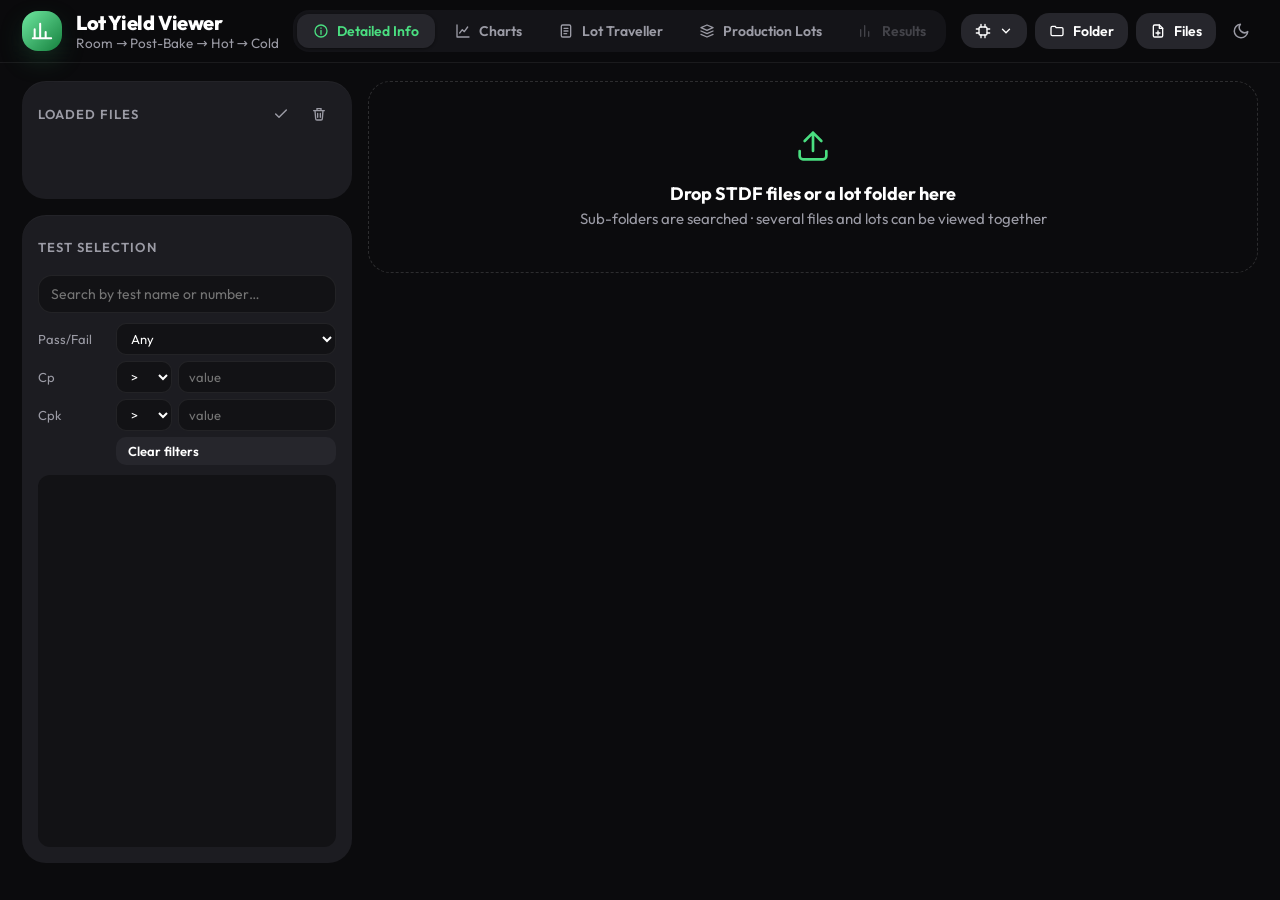
<file: ui/index.html>
<!DOCTYPE html>
<html lang="en" data-theme="dark">
<head>
<meta charset="utf-8">
<meta name="viewport" content="width=device-width, initial-scale=1">
<title>Lot Yield Viewer</title>
<link rel="stylesheet" href="app.css">
<link rel="stylesheet" href="lot.css">
<script src="chart.umd.min.js"></script>
</head>
<body>
<div class="app">
  <header>
    <div class="logo">
      <svg width="22" height="22" viewBox="0 0 24 24" fill="none" stroke="#fff" stroke-width="2.2" stroke-linecap="round" stroke-linejoin="round"><path d="M4 20V10M10 20V4M16 20v-7M22 20H2"/></svg>
    </div>
    <div>
      <div class="title">Lot Yield Viewer</div>
      <div class="subtitle" id="subtitle">Room &rarr; Post-Bake &rarr; Hot &rarr; Cold</div>
    </div>
    <nav class="tabs" id="tabs">
      <button class="tab active" data-page="info">
        <svg width="16" height="16" viewBox="0 0 24 24" fill="none" stroke="currentColor" stroke-width="2" stroke-linecap="round"><circle cx="12" cy="12" r="9"/><path d="M12 11v6M12 7.5v.5"/></svg>Detailed Info</button>
      <button class="tab" data-page="charts">
        <svg width="16" height="16" viewBox="0 0 24 24" fill="none" stroke="currentColor" stroke-width="2" stroke-linecap="round" stroke-linejoin="round"><path d="M3 3v18h18"/><path d="M7 15l4-5 3 3 5-7"/></svg>Charts</button>
      <button class="tab" data-page="traveller">
        <svg width="16" height="16" viewBox="0 0 24 24" fill="none" stroke="currentColor" stroke-width="2" stroke-linecap="round" stroke-linejoin="round"><rect x="5" y="3" width="14" height="18" rx="2"/><path d="M9 8h6M9 12h6M9 16h4"/></svg>Lot Traveller</button>
      <button class="tab" data-page="prod">
        <svg width="16" height="16" viewBox="0 0 24 24" fill="none" stroke="currentColor" stroke-width="2" stroke-linecap="round" stroke-linejoin="round"><path d="M3 7l9-4 9 4-9 4-9-4z"/><path d="M3 12l9 4 9-4M3 17l9 4 9-4"/></svg>Production Lots</button>
      <button class="tab" data-page="result" id="tabResult" disabled>
        <svg width="16" height="16" viewBox="0 0 24 24" fill="none" stroke="currentColor" stroke-width="2" stroke-linecap="round"><path d="M4 20V10M10 20V4M16 20v-7"/></svg>Results</button>
    </nav>
    <div class="row" style="gap:8px">
      <div class="prof-wrap">
        <button class="btn-ghost prof-btn" id="profBtn" title="Device profile: tells the viewer which tests carry the chip's fuse ID">
          <svg width="16" height="16" viewBox="0 0 24 24" fill="none" stroke="currentColor" stroke-width="2" stroke-linecap="round" stroke-linejoin="round"><rect x="6" y="6" width="12" height="12" rx="2"/><path d="M9 2v4M15 2v4M9 18v4M15 18v4M2 9h4M2 15h4M18 9h4M18 15h4"/></svg>
          <span id="profName">Profile</span>
          <svg width="14" height="14" viewBox="0 0 24 24" fill="none" stroke="currentColor" stroke-width="2.2" stroke-linecap="round"><path d="M6 9l6 6 6-6"/></svg></button>
        <div class="prof-pop hidden" id="profPop">
          <div class="prof-head">Device profile</div>
          <div id="profList"></div>
          <div id="profInfo" class="prof-info"></div>
          <button class="btn-ghost" id="profImport" style="width:100%;justify-content:center">Import profile…</button>
        </div>
      </div>
      <button class="btn-ghost" id="openFolder" title="Open a folder of STDF files">
        <svg width="16" height="16" viewBox="0 0 24 24" fill="none" stroke="currentColor" stroke-width="2" stroke-linecap="round" stroke-linejoin="round"><path d="M3 7a2 2 0 012-2h4l2 2h8a2 2 0 012 2v8a2 2 0 01-2 2H5a2 2 0 01-2-2z"/></svg>Folder</button>
      <button class="btn-ghost" id="openFiles" title="Open STDF files">
        <svg width="16" height="16" viewBox="0 0 24 24" fill="none" stroke="currentColor" stroke-width="2" stroke-linecap="round" stroke-linejoin="round"><path d="M14 3H7a2 2 0 00-2 2v14a2 2 0 002 2h10a2 2 0 002-2V8z"/><path d="M14 3v5h5M12 12v6M9 15h6"/></svg>Files</button>
      <button class="icon-btn" id="theme" title="Light / dark">
        <svg id="themeIcon" width="18" height="18" viewBox="0 0 24 24" fill="none" stroke="currentColor" stroke-width="2" stroke-linecap="round" stroke-linejoin="round"><path d="M21 12.8A9 9 0 1111.2 3a7 7 0 009.8 9.8z"/></svg></button>
    </div>
  </header>

  <main>
    <div class="layout" id="layout">
      <!-- ============ shared side panel (files + tests) ============ -->
      <aside class="side" id="side">
        <div class="card side-card">
          <div class="card-head">
            <div class="card-title">Loaded files <span id="fcount" class="title-sub"></span></div>
            <div class="row" style="gap:4px">
              <button class="icon-btn" id="checkAll" title="Check all"><svg width="16" height="16" viewBox="0 0 24 24" fill="none" stroke="currentColor" stroke-width="2.2" stroke-linecap="round" stroke-linejoin="round"><path d="M4 12l5 5L20 6"/></svg></button>
              <button class="icon-btn" id="clearFiles" title="Remove all files"><svg width="16" height="16" viewBox="0 0 24 24" fill="none" stroke="currentColor" stroke-width="2" stroke-linecap="round"><path d="M4 7h16M10 11v6M14 11v6M6 7l1 12a2 2 0 002 2h6a2 2 0 002-2l1-12M9 7V4h6v3"/></svg></button>
            </div>
          </div>
          <div id="flist" class="flist"></div>
        </div>
        <div class="card side-card grow-card">
          <div class="card-head"><div class="card-title">Test selection <span id="tcount" class="title-sub"></span></div></div>
          <input class="input search-full" id="tsearch" placeholder="Search by test name or number…" spellcheck="false">
          <div class="filters">
            <label>Pass/Fail</label>
            <select class="input sm" id="fpf"><option value="any">Any</option><option value="fail">With fails</option><option value="pass">No fails</option></select>
            <label>Cp</label>
            <div class="pairf"><select class="input sm" id="fcpop"><option>&gt;</option><option>&lt;</option></select><input class="input sm" id="fcp" placeholder="value"></div>
            <label>Cpk</label>
            <div class="pairf"><select class="input sm" id="fcpkop"><option>&gt;</option><option>&lt;</option></select><input class="input sm" id="fcpk" placeholder="value"></div>
            <span></span><button class="btn-ghost sm" id="fclear">Clear filters</button>
          </div>
          <div id="tlist" class="tlist"></div>
        </div>
      </aside>

      <section class="mainpane">
        <!-- ================= DETAILED INFO ================= -->
        <div class="page" id="page-info">
          <div id="drop" class="drop">
            <svg width="40" height="40" viewBox="0 0 24 24" fill="none" stroke="rgb(var(--accent))" stroke-width="1.6" stroke-linecap="round" stroke-linejoin="round"><path d="M12 15V4M7 9l5-5 5 5"/><path d="M4 15v3a2 2 0 002 2h12a2 2 0 002-2v-3"/></svg>
            <div class="big">Drop STDF files or a lot folder here</div>
            <div>Sub-folders are searched · several files and lots can be viewed together</div>
          </div>
          <div id="infoBody" class="hidden">
            <div class="card" style="margin-bottom:16px">
              <div class="card-head">
                <div class="card-title">File summary <span class="title-sub" id="sumNote"></span></div>
                <div id="lotStrip" class="row wrap" style="gap:8px"></div>
              </div>
              <div class="tbl-wrap"><table class="tbl" id="ftable"></table></div>
              <div id="gapBox" class="hidden" style="margin-top:14px"></div>
            </div>
            <div class="grid grid-3">
              <div class="card" id="testCard">
                <div class="card-head"><div class="card-title">Test details <span class="title-sub" id="testName"></span></div></div>
                <div id="testBody"><div class="empty">Click a test on the left to see its numbers per file.</div></div>
              </div>
              <div class="card">
                <div class="card-head"><div class="card-title">Report</div><span class="status" id="status">Ready</span></div>
                <div class="field">
                  <div class="label">Report area</div>
                  <div class="segmented seg-area" id="area">
                    <div class="pill"></div>
                    <button data-v="all" class="on">All</button><button data-v="room">Room</button><button data-v="postbake">Post-Bake</button><button data-v="hot">Hot</button><button data-v="cold">Cold</button>
                  </div>
                </div>
                <div class="field">
                  <div class="label">Save as</div>
                  <div class="pathbox">
                    <span class="txt placeholder" id="outTxt">Automatic - next to the STDF files</span>
                    <button class="icon-btn hidden" id="outClear" title="Use automatic"><svg width="15" height="15" viewBox="0 0 24 24" fill="none" stroke="currentColor" stroke-width="2.2" stroke-linecap="round"><path d="M6 6l12 12M18 6L6 18"/></svg></button>
                    <button class="btn-ghost" id="outPick" style="padding:7px 12px">Change</button>
                  </div>
                </div>
                <label class="toggle-row" title="One sheet per STDF file in the classic datalog-viewer layout: yield / fail summary, pareto, Cpk, statistics and every test value of every run. Makes the report bigger.">
                  <input type="checkbox" id="fileSheets" checked><span class="sw"></span>
                  <span><b>Per-file datalog sheets</b><span class="dim small"> · every test value, one sheet per file</span></span>
                </label>
                <button class="btn-primary" id="go" style="width:100%;justify-content:center">
                  <svg width="16" height="16" viewBox="0 0 24 24" fill="none" stroke="currentColor" stroke-width="2.4" stroke-linecap="round" stroke-linejoin="round"><path d="M5 12h14M13 6l6 6-6 6"/></svg>Report (Excel + Results)</button>
                <div class="hint">Uses the checked files of one lot. All of them are read so chips match across insertions.</div>
                <div class="progress hidden" id="progress"><div class="bar"></div></div>
                <div class="log small-log" id="log"></div>
              </div>
            </div>
            <div class="card" id="limCard" style="margin-top:16px">
              <div class="card-head">
                <div class="card-title">Test limits <span class="title-sub" id="limNote"></span></div>
                <div class="row" style="gap:8px;flex-wrap:nowrap">
                  <input class="input sm" id="limQ" placeholder="Test number or name" style="width:220px">
                  <select class="input sm" id="limF" style="width:230px">
                    <option value="">All tests</option>
                    <option value="diff">Limits differ between areas</option>
                    <option value="tight">Tighter than Room</option>
                  </select>
                  <button class="btn-ghost sm" id="limCopy" style="white-space:nowrap">Copy table</button>
                </div>
              </div>
              <div class="tbl-wrap lim-wrap"><table class="tbl" id="limTbl"></table></div>
            </div>
          </div>
        </div>

        <!-- ================= CHARTS ================= -->
        <div class="page hidden" id="page-charts">
          <div class="card">
            <div class="card-head">
              <div class="segmented" id="chartKind" style="min-width:420px">
                <div class="pill"></div>
                <button data-v="trend" class="on">Trend</button><button data-v="corr">Correlation</button><button data-v="delta">Delta</button>
              </div>
              <div class="row wrap" id="pairPick" style="gap:8px">
                <span class="lbl">A</span><select class="input sm wide" id="selA"></select>
                <span class="lbl">B</span><select class="input sm wide" id="selB"></select>
              </div>
            </div>
            <div class="chart-title" id="chartTitle"></div>
            <div class="chart-box"><canvas id="chart"></canvas><div class="empty chart-empty" id="chartEmpty">Pick a test on the left.</div></div>
            <div class="chart-stats" id="chartStats"></div>
          </div>
        </div>

        <!-- ================= LOT TRAVELLER ================= -->
        <div class="page hidden" id="page-traveller">
          <div class="card" style="margin-bottom:16px">
            <div class="card-head">
              <div class="card-title">Lot traveller numbers <span class="title-sub">checked files · chips counted once per file · ready to copy</span></div>
              <div class="row" style="gap:8px"><button class="btn-ghost" id="trvRefresh">Refresh</button></div>
            </div>
            <div class="hint" style="margin:0">Copy a value with its button, or <b>Copy bins</b> to paste Bin 1…Bin 9 straight into D:L of the block's Quantity row. Aborted runs (HB 65535) are in Bin 2.</div>
          </div>
          <div id="trv"></div>
        </div>

        <!-- ================= RESULTS ================= -->
        <div class="page hidden" id="page-result">
          <div class="card" style="margin-bottom:16px">
            <div class="card-head">
              <div class="card-title">Result <span id="resLot" class="title-sub"></span></div>
              <div class="row wrap" id="outBtns"></div>
            </div>
            <div class="row wrap" style="justify-content:space-between;gap:14px;margin-bottom:16px">
              <div class="segmented seg-area" id="view">
                <div class="pill"></div>
                <button data-v="all" class="on">All</button><button data-v="room">Room</button><button data-v="postbake">Post-Bake</button><button data-v="hot">Hot</button><button data-v="cold">Cold</button>
              </div>
              <div id="flow" class="flow"></div>
            </div>
            <div id="kpis" class="kpis"></div>
            <div id="flags" class="flags"></div>
          </div>
          <div id="resGaps"></div>
          <div class="card" style="margin-bottom:16px">
            <div class="card-head"><div class="card-title">Recovery waterfall</div><span class="status" id="wfNote"></span></div>
            <div class="tbl-wrap"><table class="tbl" id="wf"></table></div>
          </div>
          <div class="card" style="margin-bottom:16px">
            <div class="card-head"><div class="card-title">Top fail bins <span class="title-sub">final result per chip</span></div></div>
            <div id="bins" class="bins"></div>
          </div>
          <div class="card">
            <div class="card-head">
              <div class="card-title">Files <span id="fileCount" class="title-sub"></span></div>
              <input class="input search" id="fileSearch" placeholder="Filter files…" spellcheck="false">
            </div>
            <div class="tbl-wrap" style="max-height:460px"><table class="tbl" id="rtbl"></table></div>
          </div>
        </div>

        <!-- ================= PRODUCTION LOTS ================= -->
        <div class="page hidden" id="page-prod">
          <div class="prod">
            <div class="card prod-list">
              <div class="card-head"><div class="card-title">Saved lots</div>
                <button class="btn-ghost sm" id="lotNew">New lot</button></div>
              <div id="lots"></div>
              <div class="hint">A lot remembers where its STDF files are. Drop the newest file on the lot to update it.</div>
            </div>
            <div id="lotView">
              <div class="card"><div class="empty">Pick a saved lot, or press <b>New lot</b> and choose the lot's datalog folder.</div></div>
            </div>
          </div>
        </div>
      </section>
    </div>
  </main>
</div>
<div id="modal" class="modal hidden"></div>
<div id="toast" class="toast hidden"></div>
<script src="app.js"></script>
</body>
</html>
</file>
<file: ui/app.css>
/* ATE Log Parser - dark theme in the style of LifeOS (FinTraQ look): near-black page, rounded cards,
   Outfit font, gradient accent buttons with a soft glow. Accent = green (like the LifeOS Tech domain). */
@font-face {
  font-family: "Outfit";
  src: url("fonts/outfit.woff2") format("woff2");
  font-weight: 100 900;
  font-display: swap;
}
:root {
  --fg: #ffffff; --ink: 255 255 255;
  --bg: #0b0b0d; --card: #1c1c21; --tile: #26262c; --input: #121215; --tabbar: #141418;
  --line: rgb(var(--ink) / 0.07); --muted: #9b9ba5; --faint: #8a8a94;
  --accent: 74 222 128; --grad-from: #6ee7a0; --grad-to: #15803d; --glow: rgba(74,222,128,0.38);
  --room: 250 204 21; --hot: 248 113 113; --cold: 96 165 250; --bake: 167 139 250;
  --ok: 52 211 153; --warn: 251 138 60; --bad: 248 113 113;
}
* { box-sizing: border-box; }
html, body { height: 100%; margin: 0; }
body {
  background: var(--bg); color: var(--fg); font-family: "Outfit", ui-sans-serif, system-ui, "Segoe UI", sans-serif;
  -webkit-font-smoothing: antialiased; font-size: 15px; overflow: hidden;
}
button { font-family: inherit; color: inherit; cursor: pointer; border: 0; background: none; }
::selection { background: rgb(var(--accent) / 0.35); }
.tabular { font-variant-numeric: tabular-nums; }

/* ---------- shell ---------- */
.app { display: flex; flex-direction: column; height: 100vh; }
header {
  position: sticky; top: 0; z-index: 30; display: flex; align-items: center; gap: 14px;
  padding: 10px 22px; border-bottom: 1px solid var(--line); background: var(--header-bg, rgba(11,11,13,0.8)); backdrop-filter: blur(18px);
}
.logo {
  width: 40px; height: 40px; border-radius: 16px; display: grid; place-items: center; flex-shrink: 0;
  background: linear-gradient(135deg, var(--grad-from), var(--grad-to)); box-shadow: 0 10px 30px -8px var(--glow);
}
.title { font-size: 20px; font-weight: 800; letter-spacing: -0.02em; line-height: 1.15; }
.subtitle { font-size: 13.5px; color: var(--muted); }
.tabs { margin: 0 auto; display: flex; gap: 4px; padding: 4px; border-radius: 16px; background: var(--tabbar); }
.tab {
  display: flex; align-items: center; gap: 8px; padding: 8px 16px; border-radius: 12px; font-size: 14px; font-weight: 600;
  color: var(--muted); transition: background .2s, color .2s;
}
.tab:hover { background: rgb(var(--ink) / 0.05); color: var(--fg); }
.tab.active { background: var(--tile); color: rgb(var(--accent)); box-shadow: 0 1px 3px rgba(0,0,0,0.4); }
main { flex: 1; overflow-y: auto; padding: 18px 22px 28px; scrollbar-width: thin; scrollbar-color: rgb(var(--ink) / 0.14) transparent; }
.page { max-width: 1320px; margin: 0 auto; }
.hidden { display: none !important; }

/* ---------- cards & tiles ---------- */
.grid { display: grid; gap: 16px; }
.grid-3 { grid-template-columns: minmax(0, 2fr) minmax(0, 1fr); }
@media (max-width: 1050px) { .grid-3 { grid-template-columns: 1fr; } }
.card {
  background: var(--card); border-radius: 24px; padding: 20px; box-shadow: 0 1px 0 rgb(var(--ink) / 0.03) inset;
  animation: fade-up .35s cubic-bezier(.2,.8,.2,1) both;
}
.card-head { display: flex; align-items: center; justify-content: space-between; gap: 12px; min-height: 32px; margin-bottom: 12px; }
.card-title { font-size: 13px; font-weight: 600; letter-spacing: 0.08em; text-transform: uppercase; color: var(--muted); }
.tile { background: var(--tile); border-radius: 20px; padding: 14px 16px; }
.field { margin-bottom: 14px; }
.label { font-size: 13px; color: var(--muted); margin-bottom: 6px; display: flex; justify-content: space-between; align-items: baseline; }
.hint { font-size: 12.5px; color: var(--faint); margin-top: 6px; line-height: 1.4; }

/* ---------- buttons ---------- */
.btn-primary {
  border-radius: 16px; padding: 11px 20px; font-size: 15px; font-weight: 700; color: #fff; display: inline-flex; align-items: center; gap: 8px;
  background: linear-gradient(90deg, var(--grad-from), var(--grad-to)); box-shadow: 0 10px 30px -8px var(--glow);
  transition: filter .15s, transform .1s, opacity .2s;
}
.btn-primary:hover { filter: brightness(1.1); }
.btn-primary:active { transform: scale(0.98); }
.btn-primary:disabled { opacity: .4; pointer-events: none; }
.btn-ghost {
  border-radius: 14px; padding: 9px 14px; font-size: 14px; font-weight: 600; background: var(--tile); color: var(--fg);
  display: inline-flex; align-items: center; gap: 8px; transition: background .15s, transform .1s;
}
.btn-ghost:hover { background: rgb(var(--ink) / 0.12); }
.btn-ghost:active { transform: scale(0.98); }
.btn-ghost:disabled { opacity: .35; pointer-events: none; }
.icon-btn { width: 34px; height: 34px; border-radius: 12px; display: grid; place-items: center; color: var(--muted); transition: background .15s, color .15s; }
.icon-btn:hover { background: var(--tile); color: var(--fg); }
.row { display: flex; align-items: center; gap: 8px; }
.wrap { flex-wrap: wrap; }
.grow { flex: 1; min-width: 0; }

/* ---------- inputs ---------- */
.select {
  width: 100%; appearance: none; background: var(--input); color: var(--fg); border: 1px solid var(--line); border-radius: 14px;
  padding: 11px 38px 11px 14px; font: inherit; font-size: 14.5px; outline: none;
  background-image: url("data:image/svg+xml;utf8,<svg xmlns='http://www.w3.org/2000/svg' width='16' height='16' viewBox='0 0 24 24' fill='none' stroke='%239b9ba5' stroke-width='2' stroke-linecap='round'><path d='M6 9l6 6 6-6'/></svg>");
  background-repeat: no-repeat; background-position: right 12px center;
}
.select:focus { border-color: rgb(var(--accent) / 0.6); }
.pathbox {
  display: flex; align-items: center; gap: 10px; background: var(--input); border: 1px solid var(--line); border-radius: 14px;
  padding: 9px 8px 9px 14px; min-height: 46px;
}
.pathbox .txt { flex: 1; min-width: 0; font-size: 14px; white-space: nowrap; overflow: hidden; text-overflow: ellipsis; }
.pathbox .txt.placeholder { color: var(--faint); }
.segmented { position: relative; display: flex; padding: 4px; border-radius: 16px; background: var(--input); }
.segmented .pill { position: absolute; top: 4px; bottom: 4px; border-radius: 12px; background: var(--tile); box-shadow: 0 1px 3px rgba(0,0,0,.4); transition: left .3s ease, width .3s ease; }
.segmented button { position: relative; flex: 1; padding: 8px 10px; font-size: 14px; font-weight: 600; color: var(--muted); border-radius: 12px; }
.segmented button.on { color: var(--fg); }

/* ---------- drop zone & file list ---------- */
.drop {
  border: 1.5px dashed rgb(var(--ink) / 0.14); border-radius: 22px; padding: 44px 20px; text-align: center; color: var(--muted);
  transition: border-color .2s, background .2s;
}
.drop.over { border-color: rgb(var(--accent)); background: rgb(var(--accent) / 0.06); color: var(--fg); }
.drop .big { font-size: 18px; font-weight: 700; color: var(--fg); margin: 12px 0 4px; }
.chips { display: flex; flex-wrap: wrap; gap: 8px; margin-bottom: 12px; }
.chip {
  white-space: nowrap; display: inline-flex; align-items: center; gap: 6px; padding: 5px 11px; border-radius: 999px; font-size: 13px; font-weight: 600;
  background: rgb(var(--ink) / 0.06); color: var(--muted);
}
.chip .dot { width: 7px; height: 7px; border-radius: 99px; background: currentColor; }
.st-Room { color: rgb(var(--room)); background: rgb(var(--room) / 0.12); }
.st-Hot { color: rgb(var(--hot)); background: rgb(var(--hot) / 0.12); }
.st-Cold { color: rgb(var(--cold)); background: rgb(var(--cold) / 0.12); }
.st-Bake { color: rgb(var(--bake)); background: rgb(var(--bake) / 0.12); }
.st-err { color: rgb(var(--bad)); background: rgb(var(--bad) / 0.12); }
.files { max-height: calc(100vh - 300px); min-height: 160px; overflow-y: auto; padding-right: 4px; scrollbar-width: thin; scrollbar-color: rgb(var(--ink) / 0.14) transparent; }
.frow {
  display: grid; grid-template-columns: 96px minmax(0,1fr) 128px 72px 28px; align-items: center; gap: 12px;
  padding: 10px 12px; border-radius: 16px; background: var(--tile); margin-bottom: 6px; animation: fade-in .2s ease-out both;
}
.frow:hover { background: rgb(var(--ink) / 0.08); }
.frow .name { font-size: 14px; font-weight: 600; white-space: nowrap; overflow: hidden; text-overflow: ellipsis; }
.frow .sub { font-size: 12.5px; color: var(--faint); white-space: nowrap; overflow: hidden; text-overflow: ellipsis; }
.frow .when, .frow .size { font-size: 13px; color: var(--muted); text-align: right; }
.frow .x { opacity: 0; }
.frow:hover .x { opacity: 1; }

/* ---------- run & results ---------- */
.progress { height: 6px; border-radius: 99px; background: var(--input); overflow: hidden; position: relative; }
.progress .bar { position: absolute; top: 0; bottom: 0; width: 34%; border-radius: 99px; background: linear-gradient(90deg, var(--grad-from), var(--grad-to)); animation: slide 1.2s ease-in-out infinite; }
.log {
  margin-top: 12px; background: var(--input); border-radius: 16px; padding: 12px 14px; height: 150px; overflow-y: auto;
  font: 12.5px/1.6 ui-monospace, "Cascadia Code", Consolas, monospace; color: var(--muted); white-space: pre-wrap;
  scrollbar-width: thin; scrollbar-color: rgb(var(--ink) / 0.14) transparent;
}
.kpis { display: grid; grid-template-columns: repeat(auto-fill, minmax(210px, 1fr)); gap: 12px; }
.kpi .stage { display: flex; justify-content: space-between; align-items: center; margin-bottom: 10px; }
.kpi .num { font-size: 34px; font-weight: 800; letter-spacing: -0.02em; line-height: 1; }
.kpi .of { font-size: 16px; color: var(--muted); font-weight: 600; }
.kpi .cap { font-size: 13px; color: var(--muted); margin-top: 6px; }
.kpi .meter { height: 6px; border-radius: 99px; background: var(--input); margin-top: 12px; overflow: hidden; }
.kpi .meter i { display: block; height: 100%; border-radius: 99px; background: linear-gradient(90deg, var(--grad-from), var(--grad-to)); }
.flags { display: flex; gap: 8px; flex-wrap: wrap; margin-top: 12px; }
.flag-bad { color: rgb(var(--bad)); background: rgb(var(--bad) / 0.12); }
.flag-warn { color: rgb(var(--warn)); background: rgb(var(--warn) / 0.12); }
.flag-ok { color: rgb(var(--ok)); background: rgb(var(--ok) / 0.12); }
.status { display: inline-flex; align-items: center; gap: 8px; padding: 4px 12px; border-radius: 99px; background: rgb(var(--ink) / 0.05); font-size: 12.5px; font-weight: 600; color: var(--muted); }
.spin { width: 12px; height: 12px; border-radius: 99px; border: 2px solid rgb(var(--accent) / 0.3); border-top-color: rgb(var(--accent)); animation: spin .8s linear infinite; }

/* ---------- recent & profiles ---------- */
.list-item { display: flex; align-items: center; gap: 14px; padding: 14px 16px; border-radius: 20px; background: var(--tile); margin-bottom: 8px; }
.kv { display: grid; grid-template-columns: 170px 1fr; gap: 6px 14px; font-size: 14px; }
.kv .k { color: var(--muted); }
.kv .v { word-break: break-word; }
.mono { font-family: ui-monospace, "Cascadia Code", Consolas, monospace; font-size: 13px; }
.empty { text-align: center; color: var(--muted); padding: 40px 10px; }

/* ---------- toast ---------- */
.toast {
  position: fixed; left: 50%; bottom: 26px; transform: translateX(-50%); z-index: 99; max-width: 640px;
  background: #1f1f25; border: 1px solid var(--line); border-radius: 16px; padding: 12px 16px; font-size: 14px;
  box-shadow: 0 20px 50px -10px rgba(0,0,0,.8); animation: pop-in .22s cubic-bezier(.2,.8,.2,1) both;
}
.toast.err { border-color: rgb(var(--bad) / 0.5); }

@keyframes fade-up { from { opacity: 0; transform: translateY(10px); } to { opacity: 1; transform: none; } }
@keyframes fade-in { from { opacity: 0; } to { opacity: 1; } }
@keyframes pop-in { from { opacity: 0; transform: translateX(-50%) scale(0.96); } to { opacity: 1; transform: translateX(-50%); } }
@keyframes slide { 0% { left: -34%; } 100% { left: 100%; } }
@keyframes spin { to { transform: rotate(360deg); } }
@media (prefers-reduced-motion: reduce) { * { animation-duration: .01ms !important; transition-duration: .01ms !important; } }
.list-item .btn-ghost, .frow .btn-ghost { background: var(--input); } .list-item .btn-ghost:hover { background: #1a1a1f; }

/* ---------- light theme ---------- */
[data-theme="light"] {
  --fg: #17171c; --ink: 0 0 0;
  --bg: #f3f3f6; --card: #ffffff; --tile: #ececf1; --input: #f7f7fa; --tabbar: #e6e6ec;
  --line: rgba(0,0,0,0.08); --muted: #5b5b67; --faint: #6f6f7a;
  --accent: 22 163 74; --grad-from: #4ade80; --grad-to: #15803d; --glow: rgba(22,163,74,0.25);
  --room: 180 120 0; --hot: 220 38 38; --cold: 37 99 235; --bake: 124 58 237;
  --ok: 5 150 105; --warn: 217 119 6; --bad: 220 38 38;
}
[data-theme="light"] .card { box-shadow: 0 1px 2px rgba(0,0,0,0.06), 0 0 0 1px rgba(0,0,0,0.04); }
[data-theme="light"] .tab.active { box-shadow: 0 1px 2px rgba(0,0,0,0.12); }
[data-theme="light"] .segmented .pill { background: #ffffff; box-shadow: 0 1px 2px rgba(0,0,0,0.15); }
[data-theme="light"] { --header-bg: rgba(255,255,255,0.85); }

/* ---------- device profile picker ---------- */
.prof-wrap { position: relative; }
.prof-btn { max-width: 260px; }
.prof-btn #profName { white-space: nowrap; overflow: hidden; text-overflow: ellipsis; max-width: 170px; }
.prof-btn.warn { color: rgb(var(--warn)); }
.prof-pop {
  position: absolute; right: 0; top: calc(100% + 8px); z-index: 60; width: 340px; padding: 12px; border-radius: 20px;
  background: var(--card); border: 1px solid var(--line); box-shadow: 0 24px 60px -12px rgba(0,0,0,.6); animation: fade-up .2s ease-out both;
}
.prof-head { font-size: 12.5px; font-weight: 600; letter-spacing: .08em; text-transform: uppercase; color: var(--muted); margin: 2px 4px 8px; }
.prof-item { width: 100%; display: flex; align-items: center; gap: 10px; padding: 9px 10px; border-radius: 12px; font-size: 14px; text-align: left; color: var(--fg); }
.prof-item:hover { background: var(--tile); }
.prof-item.on { background: var(--tile); color: rgb(var(--accent)); font-weight: 600; }
.prof-item .tick { width: 16px; flex-shrink: 0; }
.prof-info { font-size: 12.5px; color: var(--muted); line-height: 1.5; margin: 8px 4px 10px; }
.prof-info b { color: var(--fg); font-weight: 600; }

/* ---------- chips off the test flow ---------- */
.chip-btn { cursor: pointer; border: 0; font-family: inherit; }
.chip-btn:hover { filter: brightness(1.15); }
.gaps-head { font-size: 13px; font-weight: 600; letter-spacing: .08em; text-transform: uppercase; color: var(--muted); margin-bottom: 10px; }
.gaps-head .title-sub { text-transform: none; letter-spacing: 0; font-weight: 500; }
.gap { background: var(--tile); border-radius: 16px; padding: 10px 14px; margin-bottom: 6px; }
.gap-top { display: flex; align-items: center; gap: 10px; flex-wrap: wrap; font-size: 14px; }
.gap-txt { font-size: 13px; color: var(--muted); margin-top: 6px; line-height: 1.45; }
.gaps { max-height: 360px; overflow-y: auto; scrollbar-width: thin; }
.gap-top .clip { max-width: 460px; overflow: hidden; text-overflow: ellipsis; white-space: nowrap; }

/* ---------- toggle row ---------- */
.toggle-row { display: flex; align-items: center; gap: 12px; padding: 10px 12px; margin: 2px 0 12px; border-radius: 14px; background: var(--input); cursor: pointer; font-size: 14px; }
.toggle-row input { display: none; }
.toggle-row .sw { width: 36px; height: 20px; border-radius: 99px; background: var(--tile); position: relative; flex-shrink: 0; transition: background .2s; }
.toggle-row .sw::after { content: ""; position: absolute; top: 3px; left: 3px; width: 14px; height: 14px; border-radius: 99px; background: var(--muted); transition: left .2s, background .2s; }
.toggle-row input:checked + .sw { background: rgb(var(--accent) / 0.35); }
.toggle-row input:checked + .sw::after { left: 19px; background: rgb(var(--accent)); }
.gap-list { margin-top: 8px; }
.gap-row { display: flex; flex-wrap: wrap; align-items: baseline; gap: 4px 12px; padding: 6px 0; border-top: 1px solid var(--line); font-size: 13.5px; }
.gap-row .gap-txt { flex-basis: 100%; margin-top: 2px; }
.gap-row .clip { max-width: 640px; overflow: hidden; text-overflow: ellipsis; white-space: nowrap; }
.prof-btn #profName { max-width: 120px !important; }
@media (max-width: 1500px) { .prof-btn #profName { display: none; } }
</file>
<file: ui/lot.css>
/* Lot Yield Report - additions on top of the shared ATE Log Parser theme (app.css). */
.st-PostBake { color: rgb(var(--bake)); background: rgb(var(--bake) / 0.12); }
.st-skip { color: var(--faint); background: rgb(var(--ink) / 0.05); }
.tab:disabled { opacity: .35; pointer-events: none; }
.title-sub { text-transform: none; letter-spacing: 0; color: var(--faint); font-weight: 500; }
.input {
  width: 100%; background: var(--input); color: var(--fg); border: 1px solid var(--line); border-radius: 14px;
  padding: 11px 14px; font: inherit; font-size: 14px; outline: none;
}
.input:focus { border-color: rgb(var(--accent) / 0.6); }
.input.search { width: 240px; padding: 8px 12px; }
.segmented button:disabled { opacity: .3; pointer-events: none; }
.seg-area { min-width: 470px; }
.segmented button { white-space: nowrap; }
.frow { grid-template-columns: 104px minmax(0,1fr) 128px 72px 28px; }
.frow.skip { opacity: .55; }
.frow.skip .name { text-decoration: line-through; text-decoration-color: rgb(var(--ink) / .3); }

/* flow / timeline strip */
.flow { display: flex; align-items: center; gap: 6px; flex-wrap: wrap; }
.flow .step { display: flex; flex-direction: column; gap: 2px; padding: 7px 12px; border-radius: 14px; background: var(--tile); cursor: pointer;
  border: 1px solid transparent; transition: border-color .15s, background .15s; }
.flow .step:hover { background: rgb(var(--ink) / 0.08); }
.flow .step.sel { border-color: rgb(var(--accent) / .55); }
.flow .step b { font-size: 13px; }
.flow .step .when { font-size: 11.5px; color: var(--faint); }
.flow .arr { color: var(--faint); font-size: 16px; }

/* kpi extras */
.kpi .num.small { font-size: 28px; }
.kpi-good .num { color: rgb(var(--ok)); }
.kpi-bad .num { color: rgb(var(--bad)); }
.kpi-warn .num { color: rgb(var(--warn)); }

/* tables (STDF-viewer style grid) */
.tbl-wrap { overflow: auto; border-radius: 16px; background: var(--input); scrollbar-width: thin; scrollbar-color: rgb(var(--ink) / 0.14) transparent; }
.tbl { width: 100%; border-collapse: collapse; font-size: 13.5px; font-variant-numeric: tabular-nums; }
.tbl th { position: sticky; top: 0; z-index: 1; background: var(--tabbar); color: var(--muted); font-weight: 600; font-size: 12px; letter-spacing: .04em;
  text-transform: uppercase; text-align: right; padding: 10px 12px; white-space: nowrap; border-bottom: 1px solid var(--line); }
.tbl td { padding: 9px 12px; text-align: right; border-bottom: 1px solid var(--line); white-space: nowrap; }
.tbl th.l, .tbl td.l { text-align: left; }
.tbl tr:hover td { background: rgb(var(--ink) / 0.025); }
.tbl tr.band td { background: transparent; padding-top: 14px; font-weight: 700; text-align: left; border-bottom: 1px solid rgb(var(--ink) / .12); }
.tbl tr.sum td { background: rgb(var(--ink) / 0.045); font-weight: 700; }
.tbl td.pass { color: rgb(var(--ok)); }
.tbl td.fail { color: rgb(var(--bad)); }
.tbl td.dim { color: var(--faint); }
.tbl td.name { max-width: 560px; overflow: hidden; text-overflow: ellipsis; }
.ybar { display: inline-block; width: 64px; height: 6px; border-radius: 99px; background: rgb(var(--ink) / .08); margin-left: 8px; vertical-align: middle; overflow: hidden; }
.ybar i { display: block; height: 100%; border-radius: 99px; background: linear-gradient(90deg, var(--grad-from), var(--grad-to)); }

/* bins */
.bin { display: grid; grid-template-columns: 58px minmax(0,1fr) 40px; gap: 10px; align-items: center; padding: 9px 12px; border-radius: 14px; background: var(--tile); margin-bottom: 6px; }
.bin .code { font-size: 12.5px; color: var(--muted); font-variant-numeric: tabular-nums; }
.bin .nm { font-size: 13.5px; font-weight: 600; white-space: nowrap; overflow: hidden; text-overflow: ellipsis; }
.bin .bar { height: 5px; border-radius: 99px; background: rgb(var(--ink) / .07); margin-top: 6px; overflow: hidden; }
.bin .bar i { display: block; height: 100%; background: rgb(var(--bad) / .8); border-radius: 99px; }
.bin .n { text-align: right; font-weight: 700; font-variant-numeric: tabular-nums; }
.bins { display: grid; grid-template-columns: repeat(auto-fill, minmax(330px, 1fr)); gap: 0 10px; }
.bins .empty { grid-column: 1 / -1; }

/* ===== viewer layout (v2.5) ===== */
.layout { display: grid; grid-template-columns: 330px minmax(0, 1fr); gap: 16px; align-items: start; }
.layout.noside { grid-template-columns: minmax(0, 1fr); }
.side { position: sticky; top: 0; display: flex; flex-direction: column; gap: 16px; height: calc(100vh - 118px); min-height: 520px; }
.side-card { padding: 16px; display: flex; flex-direction: column; min-height: 0; }
.side-card:first-child { max-height: 34%; }
.grow-card { flex: 1; }
.flist { overflow-y: auto; min-height: 40px; scrollbar-width: thin; display: flex; flex-direction: column; gap: 2px; }
.fitem { display: grid; grid-template-columns: 18px auto minmax(0, 1fr) 22px; gap: 8px; align-items: center; padding: 5px 6px; border-radius: 10px; cursor: pointer; font-size: 13px; }
.fitem:hover { background: rgb(var(--ink) / 0.05); }
.fitem.skip { opacity: .5; }
.fitem input { accent-color: rgb(var(--accent)); width: 15px; height: 15px; }
.fitem .chip { padding: 2px 8px; font-size: 11px; }
.fname { white-space: nowrap; overflow: hidden; text-overflow: ellipsis; }
.fitem .x { width: 22px; height: 22px; opacity: .5; }
.fitem .x:hover { opacity: 1; }
.search-full { margin-bottom: 10px; padding: 9px 12px; }
.input.sm { padding: 6px 10px; font-size: 13px; border-radius: 10px; }
.input.wide { min-width: 260px; max-width: 360px; }
select.input { cursor: pointer; }
.filters { display: grid; grid-template-columns: 70px minmax(0, 1fr); gap: 6px 8px; align-items: center; font-size: 13px; color: var(--muted); margin-bottom: 10px; }
.pairf { display: grid; grid-template-columns: 56px minmax(0, 1fr); gap: 6px; }
.btn-ghost.sm { padding: 6px 12px; font-size: 13px; border-radius: 10px; }
.tlist { flex: 1; overflow-y: auto; min-height: 120px; scrollbar-width: thin; border-radius: 12px; background: var(--input); }
.titem { display: grid; grid-template-columns: 70px minmax(0, 1fr) auto; gap: 8px; align-items: center; padding: 6px 10px; font-size: 12.5px; cursor: pointer; border-bottom: 1px solid var(--line); }
.titem:hover { background: rgb(var(--ink) / 0.05); }
.titem.sel { background: rgb(var(--accent) / 0.14); }
.tnum { color: var(--muted); font-variant-numeric: tabular-nums; }
.tname { white-space: nowrap; overflow: hidden; text-overflow: ellipsis; }
.tfail { font-size: 11px; font-weight: 700; color: rgb(var(--bad)); background: rgb(var(--bad) / .12); border-radius: 99px; padding: 1px 7px; }
.empty.sm { padding: 14px; font-size: 13px; }
.small { font-size: 12.5px; }
.dim, td.dim { color: var(--faint); }
.tbl td.warn { color: rgb(var(--warn)); }
.tbl tr.dimrow td { opacity: .5; }
.tag { display: inline-block; margin-left: 6px; font-size: 11px; font-weight: 600; padding: 1px 8px; border-radius: 99px; background: rgb(var(--warn) / .14); color: rgb(var(--warn)); white-space: nowrap; }
.sep { width: 1px; height: 22px; background: var(--line); margin: 0 4px; }
.lbl { font-size: 13px; color: var(--muted); font-weight: 700; }
body.wait, body.wait * { cursor: progress !important; }
body.dragging main { outline: 2px dashed rgb(var(--accent) / .6); outline-offset: -8px; border-radius: 24px; }
.small-log { max-height: 120px; min-height: 0; margin-top: 10px; }
.small-log:empty { display: none; }

/* charts */
.chart-title { font-weight: 700; margin: 2px 0 10px; color: var(--fg); }
.chart-box { position: relative; height: calc(100vh - 330px); min-height: 380px; }
.chart-empty { position: absolute; inset: 0; display: flex; align-items: center; justify-content: center; }
.chart-stats { display: flex; flex-wrap: wrap; gap: 8px; margin-top: 12px; }
.chip.dim { opacity: .75; }

/* lot traveller */
.lot-head { display: flex; gap: 8px; margin: 4px 0 10px; }
.trv-area { margin-bottom: 16px; }
.trv-sheet { margin-top: 6px; }
.trv-sheet + .trv-sheet { margin-top: 18px; }
.trv-sheet-title { font-size: 13px; font-weight: 700; color: var(--muted); text-transform: uppercase; letter-spacing: .05em; margin-bottom: 8px; }
.trv-blocks { display: grid; grid-template-columns: repeat(auto-fill, minmax(330px, 1fr)); gap: 12px; }
.trv-block { background: var(--tile); border-radius: 18px; padding: 12px 14px; }
.trv-block.rerun { opacity: .5; }
.trv-bhead { display: flex; align-items: center; gap: 4px; font-weight: 700; color: var(--muted); margin-bottom: 4px; min-height: 20px; }
table.kv { width: 100%; border-collapse: collapse; font-size: 13px; table-layout: fixed; }
table.kv td { padding: 3px 4px; vertical-align: middle; }
table.kv td:first-child { width: 72px; }
table.kv td:last-child { width: 30px; text-align: right; }
table.kv .name { display: block; overflow: hidden; text-overflow: ellipsis; white-space: nowrap; }
.copy { width: 26px; height: 24px; border-radius: 8px; color: var(--muted); display: inline-flex; align-items: center; justify-content: center; }
.copy:hover { background: rgb(var(--ink) / .08); color: var(--fg); }
.binrow { display: grid; grid-template-columns: repeat(9, minmax(0, 1fr)); gap: 3px; margin-top: 8px; }
.bincell { background: var(--input); border-radius: 8px; padding: 4px 2px; text-align: center; font-size: 10.5px; color: var(--faint); }
.bincell b { display: block; font-size: 14px; color: var(--fg); min-height: 18px; font-variant-numeric: tabular-nums; }
.bincell.b1 b { color: rgb(var(--ok)); }
.bincell.bf b { color: rgb(var(--bad)); }

/* production lots */
.prod { display: grid; grid-template-columns: 300px minmax(0, 1fr); gap: 16px; align-items: start; }
.prod-list { position: sticky; top: 0; }
.lotitem { display: flex; justify-content: space-between; align-items: center; gap: 10px; padding: 10px 12px; border-radius: 14px; cursor: pointer; margin-bottom: 4px; }
.lotitem:hover { background: rgb(var(--ink) / .05); }
.lotitem.sel { background: rgb(var(--accent) / .14); }
.lname { font-weight: 700; }
.lres b { font-size: 18px; color: rgb(var(--ok)); margin-right: 3px; }

.tbl td.clip { max-width: 140px; overflow: hidden; text-overflow: ellipsis; }
#ftable td.name { max-width: 300px; }
#lotStrip { justify-content: flex-end; }
#ftable td, #ftable th { padding: 8px 8px; font-size: 13px; }
#ftable td.name { max-width: 210px; overflow: hidden; text-overflow: ellipsis; }
#pairPick { flex-wrap: nowrap; }
#pairPick .input.wide { min-width: 180px; width: 260px; }
.trv-block { min-width: 0; overflow: hidden; }
table.kv td:first-child { width: 66px; white-space: nowrap; }
table.kv td:nth-child(2) { overflow: hidden; text-overflow: ellipsis; white-space: nowrap; }
.lotitem > div:first-child { min-width: 0; }
.lname { white-space: nowrap; overflow: hidden; text-overflow: ellipsis; }
.prodtbl th { white-space: normal; line-height: 1.3; }

/* test limits */
.lim-wrap { max-height: 460px; overflow: auto; }
#limTbl tr.lrow { cursor: pointer; }
#limTbl tr.lrow:hover td { background: rgb(var(--ink) / 0.04); }
#limTbl tr.lrow.sel td { background: rgb(var(--accent) / 0.12); }
#limTbl th.grp { text-align: center; border-left: 1px solid var(--line); }
#limTbl td.b, #limTbl th.b { border-left: 1px solid var(--line); }
.tbl td.tight { color: rgb(var(--warn)); font-weight: 700; }
.tbl td.ldiff { color: rgb(var(--warn)); }
.tbl td.fcl { max-width: 190px; }
#limTbl td.name { max-width: 280px; }
</file>
